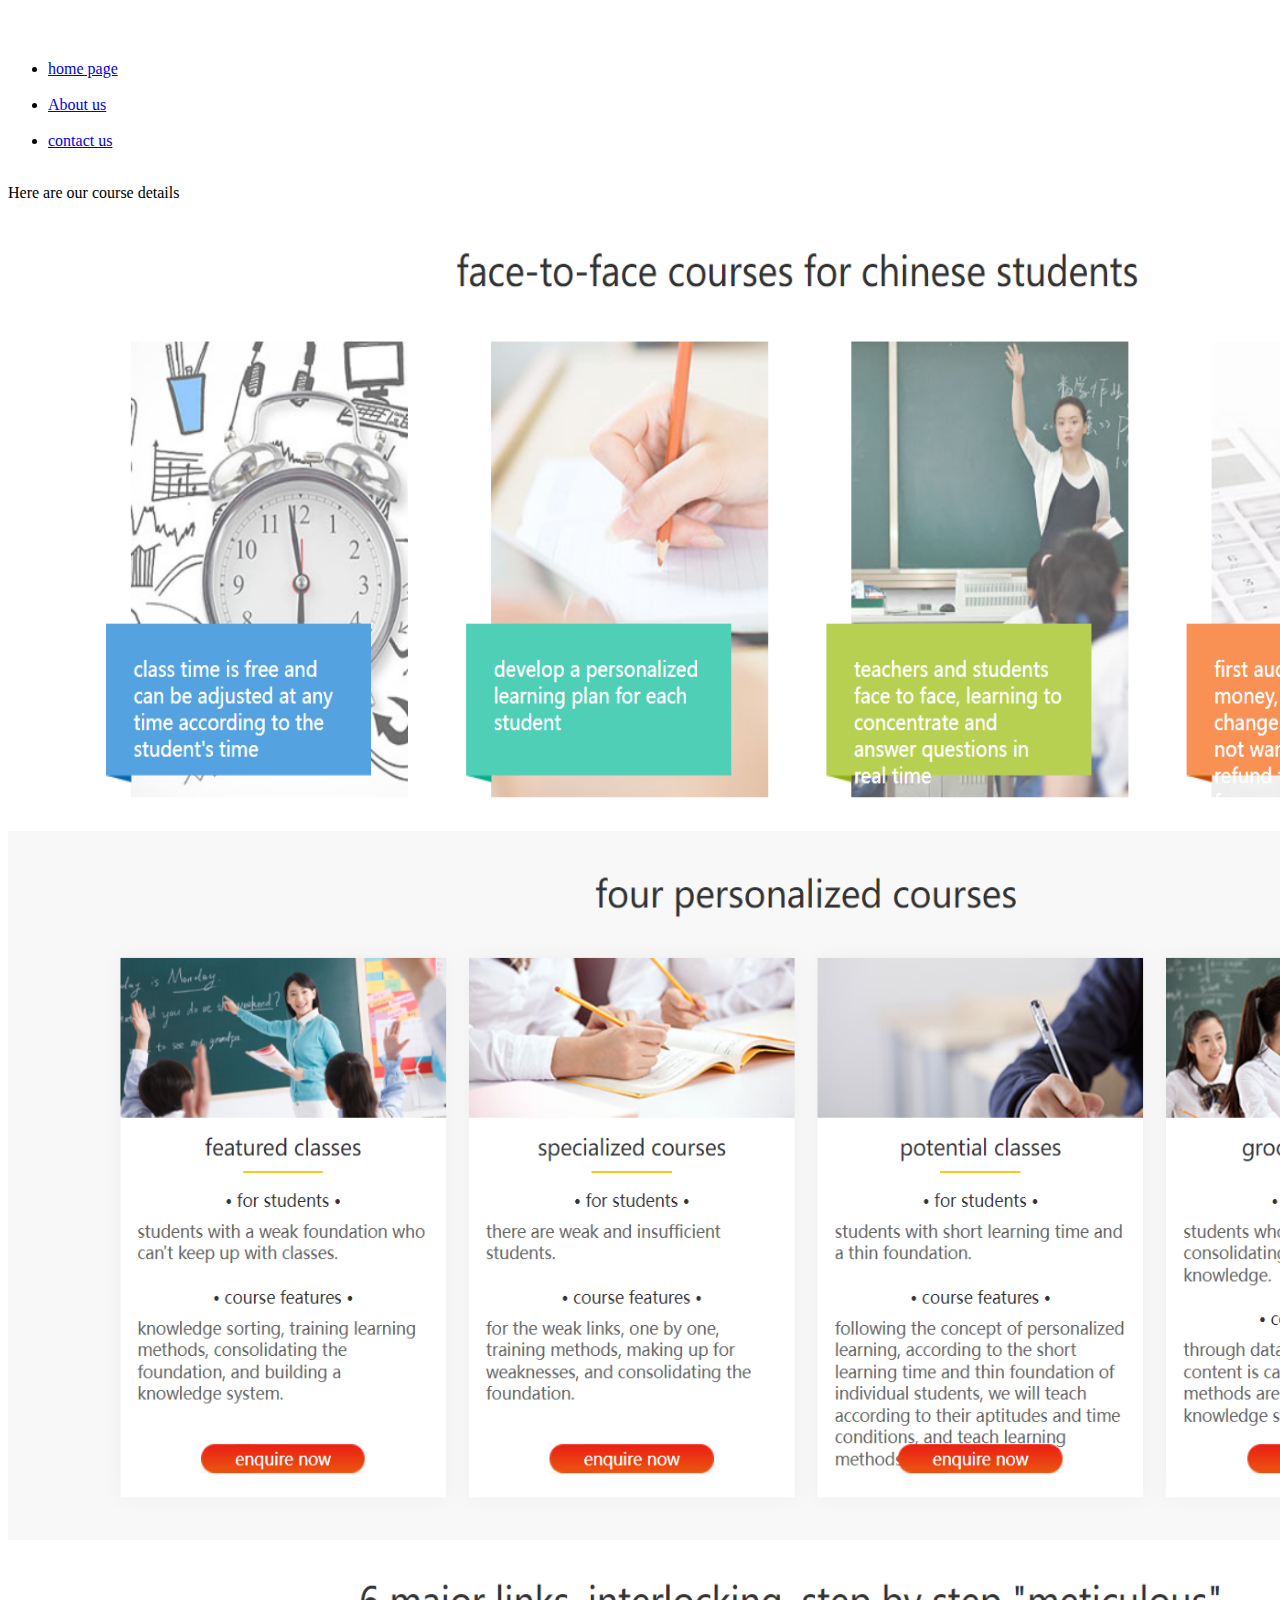
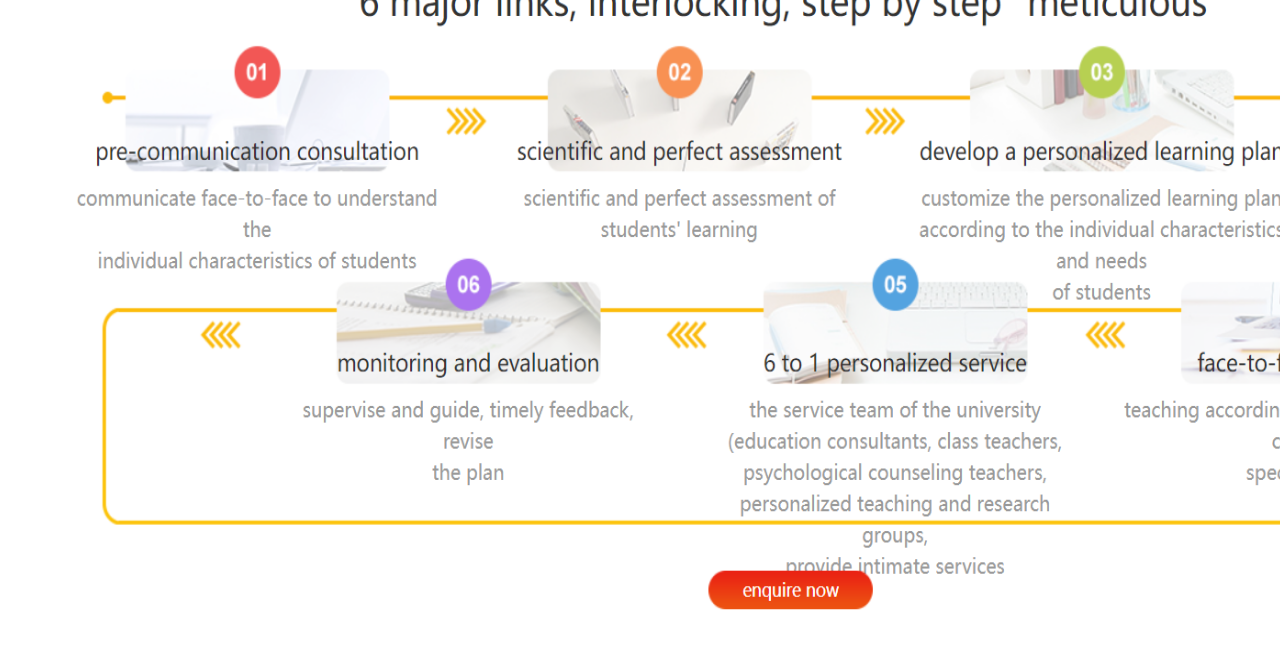
<file: b.html>
<!DOCTYPE html>
<html lang="en">
<head>
    <nav>
          <ul>
            <li><a href="index.html">home page</a></li>
            <li><a href="b.html">About us</a></li>
            <li><a href="c.html">contact us</a></li>
           </ul>
        </nav>
    <meta charset="UTF-8">
    <meta http-equiv="X-UA-Compatible" content="IE=edge">
    <meta name="viewport" content="width=device-width, initial-scale=1.0">
    <title>Document</title>
</head>
<body>
    <p>Here are our course details<p></p>
    <img src="f.png"  width="1500" height="609">
<img src="g.png"  width="1500" height="709">
<img src="h.png"  width="1500" height="709">
</body>
</html>
</file>
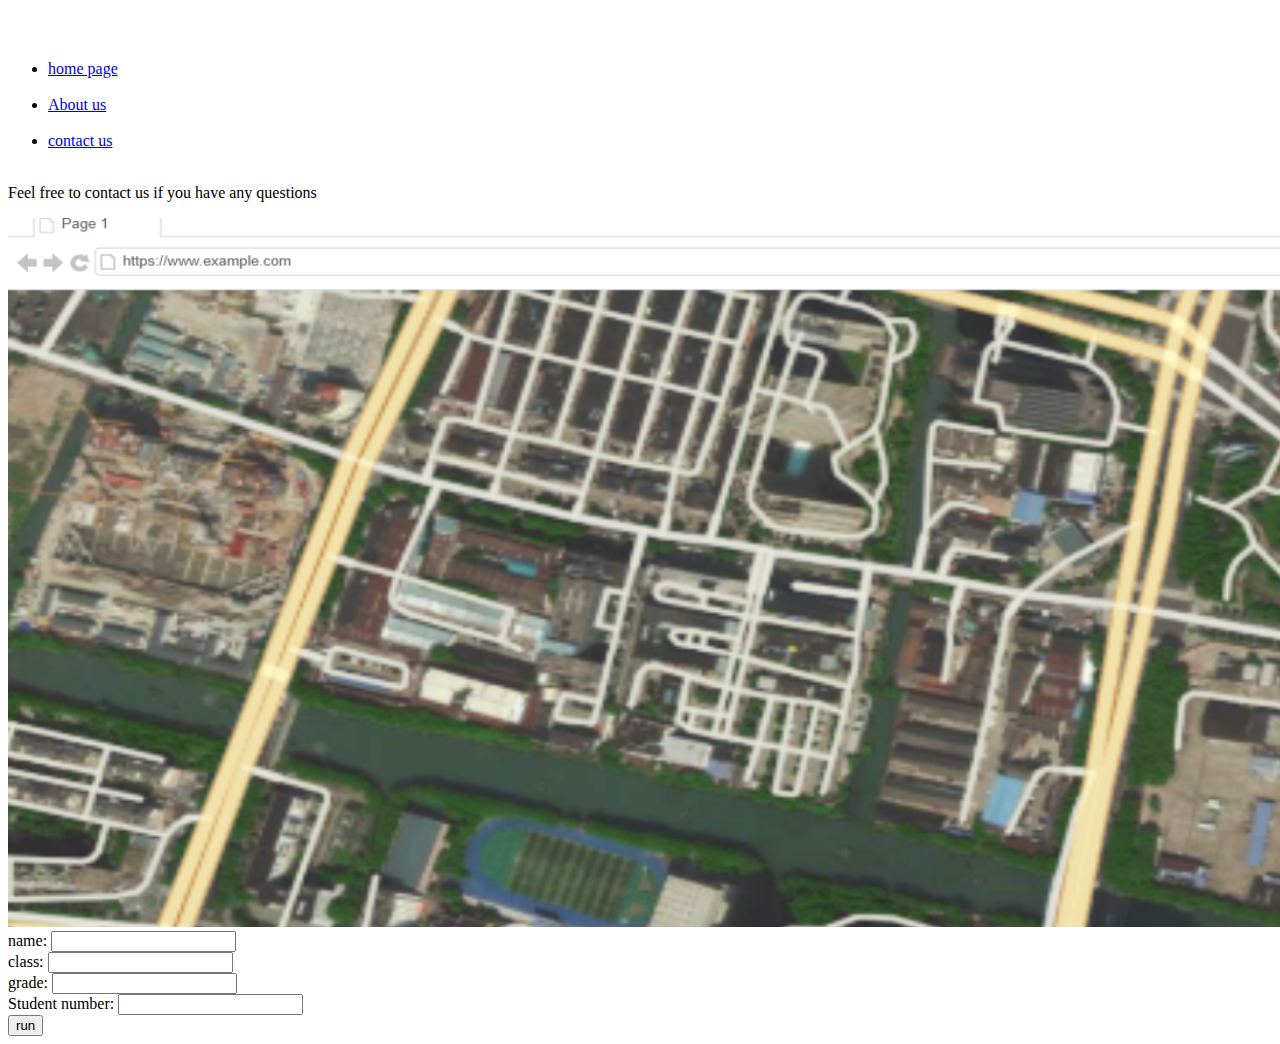
<file: c.html>
<!DOCTYPE html>
<html lang="en">
<head>
    <nav>
          <ul>
            <li><a href="index.html">home page</a></li>
            <li><a href="b.html">About us</a></li>
            <li><a href="c.html">contact us</a></li>
           </ul>
        </nav>
    <meta charset="UTF-8">
    <meta http-equiv="X-UA-Compatible" content="IE=edge">
    <meta name="viewport" content="width=device-width, initial-scale=1.0">
    <title>Document</title>
</head>
<body>
    <p>Feel free to contact us if you have any questions<p></p>
    <img src="j.png"  width="1500" height="709">
    <form name="myform"  method="post" action="http://www.javatpoint.com/javascriptpages/valid.jsp" onsubmit=" validateemail();">  
        name: <input type="text" name="name"><br/>  
         class: <input type="text" name="class"><br/>  
          grade: <input type="text" name="email"><br/>  
         Student number: <input type="text" name="Student number"><br/>  
          
        <input type="submit" value="run">  
        </form>  
</body>
</html>
</file>
